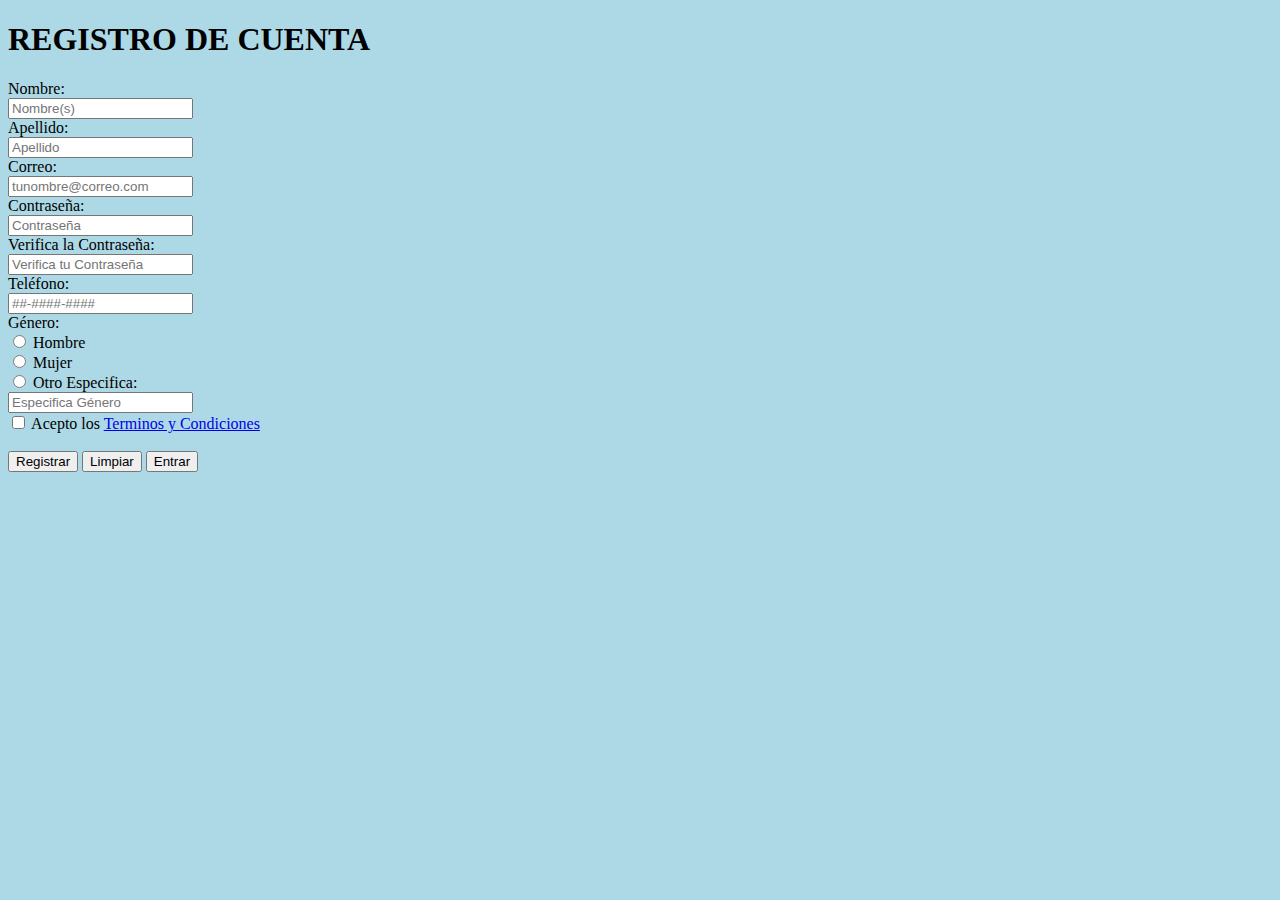
<file: Proyecto_2 Semantica/Registro.html>
<!DOCTYPE html>
<html>
<head>
<meta charset='UTF-8'>
<title> Registro </title>
<h1><b> REGISTRO DE CUENTA </b> </h1>
</head>
<body style='background-color: lightblue'>
<form>
<label for='nombre'> Nombre: </label>
<br><input type='text' name='nombre' placeholder='Nombre(s)'>
<br><label for='apellido'> Apellido: </label>
<br><input type='text' name='apellido' placeholder='Apellido'>
<br><label for='correo'> Correo: </label>
<br><input type='email' name='correo' placeholder='tunombre@correo.com'>
<br><label for='pass'> Contraseña: </label>
<br><input type='password' name='pass' placeholder='Contraseña'>
<br><label for='pass2'> Verifica la Contraseña: </label>
<br><input type='password' name='pass2' placeholder='Verifica tu Contraseña'>
<br><label for='tel'> Teléfono: </label>
<br><input type='tel' name='tel' placeholder='##-####-####'>
<br><label for='genero'> Género: </label>
<br><input type='radio' name='genero'> Hombre
<br><input type='radio' name='genero'> Mujer
<br><input type='radio' name='genero'> Otro
<label for='otro'> Especifica: </label>
<br><input type='text' name='otro' placeholder='Especifica Género'>
<br><input type='checkbox' name='tyc'> Acepto los
<a href='C:\Users\PILARES\Documents\Adrian_Coquis\Proyecto_2 Semantica\tyc.html'> Terminos y Condiciones </a>

<br>
<br><button type='submit'> Registrar  </button> 
<button type='reset'> Limpiar </button>
<a href='C:\Users\PILARES\Documents\Adrian_Coquis\Proyecto_2 Semantica\index.html'><input type='button' value='Entrar' </a>
</form>
</body>
</file>
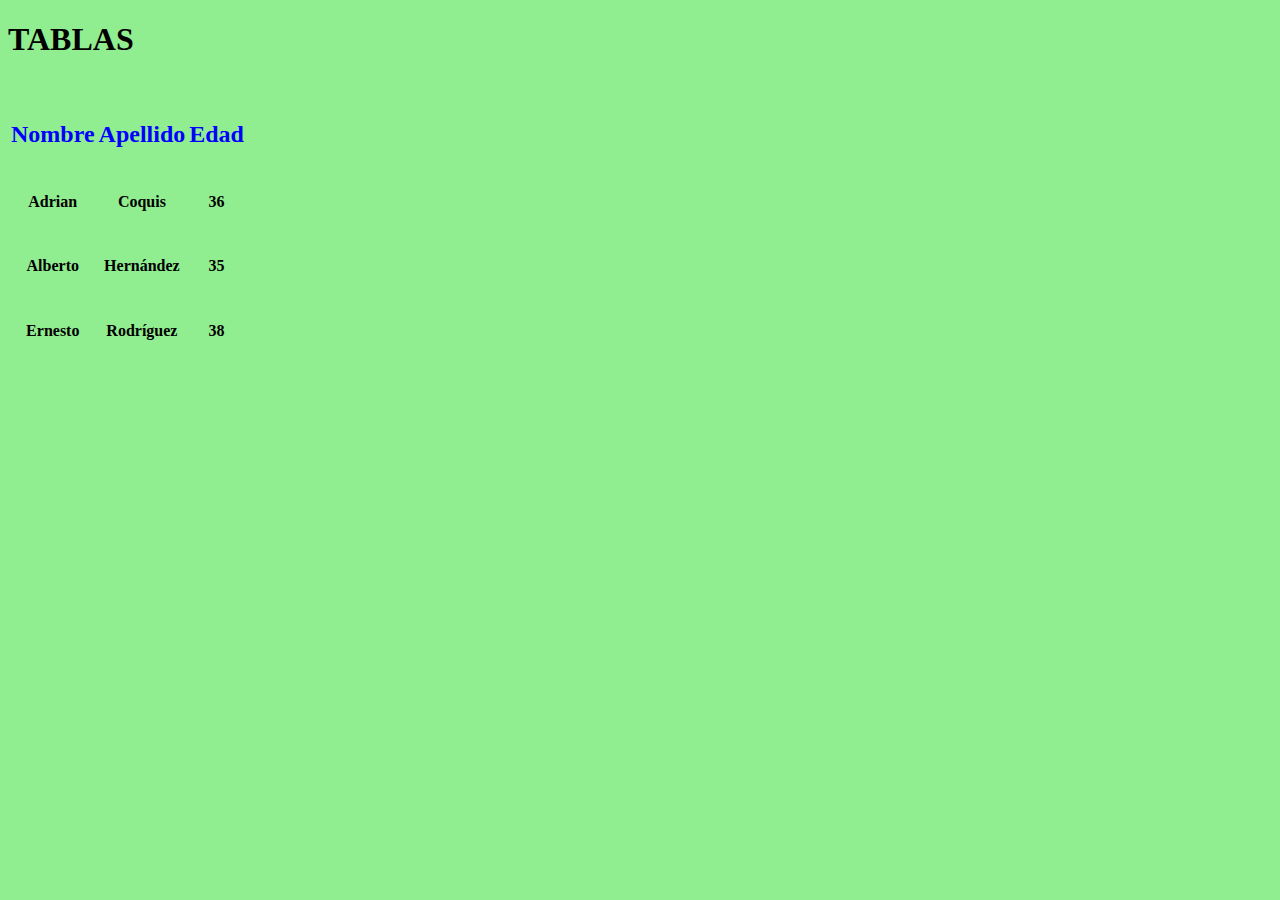
<file: Proyecto_2 Semantica/tablas.html>
<!DOCTYPE html>
<html>
<head>
<meta charset='UTF-8'>
<link href='css\style.css' rel='stylesheet' type='text/css'>
<title> Tablas </title>
<h1><b> TABLAS </b> </h1>
</head>
<body style='background-color: lightgreen'>
<br>
<table>
<tr>
<th class='ttabla'><b><h2>Nombre</b></h2></th>
<th class='ttabla'><b><h2>Apellido</h2><b></th>
<th class='ttabla'><b><h2>Edad</h2><b></th>
</tr>
<tr>
<th><h4>Adrian</h4></th>
<th><h4>Coquis</h4></th>
<th><h4>36</h4></th>
</tr>
<tr>
<th><h4>Alberto</h4></th>
<th><h4>Hernández</h4></th>
<th><h4>35</h4></th>
</tr>
<tr>
<th><h4>Ernesto</h4></th>
<th><h4>Rodríguez</h4></th>
<th><h4>38</h4></th>
</tr>
</body>
</html>
</file>
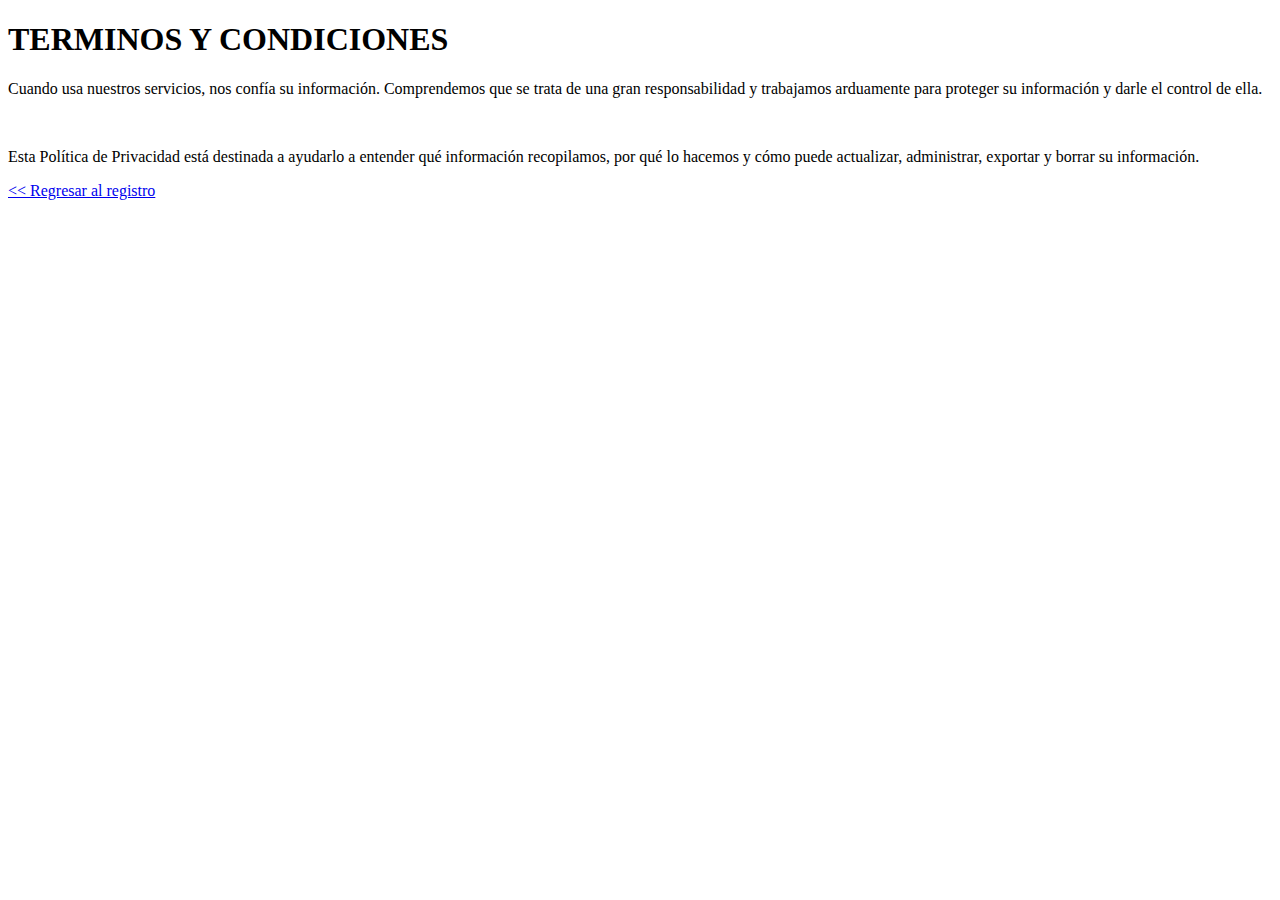
<file: Proyecto_2 Semantica/tyc.html>
<!DOCTYPE html>
<html>
<head>
<meta charset='UTF-8'>
<title> Terminos y Condiciones </title>
<h1><b> TERMINOS Y CONDICIONES </b> </h1>
</head>
<body>
<p>
Cuando usa nuestros servicios, nos confía su información. Comprendemos que se trata de una gran responsabilidad y trabajamos arduamente para proteger su información y darle el control de ella.
</p>
<br>
<p>
Esta Política de Privacidad está destinada a ayudarlo a entender qué información recopilamos, por qué lo hacemos y cómo puede actualizar, administrar, exportar y borrar su información.
</p>
<a href='C:\Users\PILARES\Documents\Adrian_Coquis\Proyecto_2 Semantica\Registro.html'> << Regresar al registro  </a>
</body>
</file>
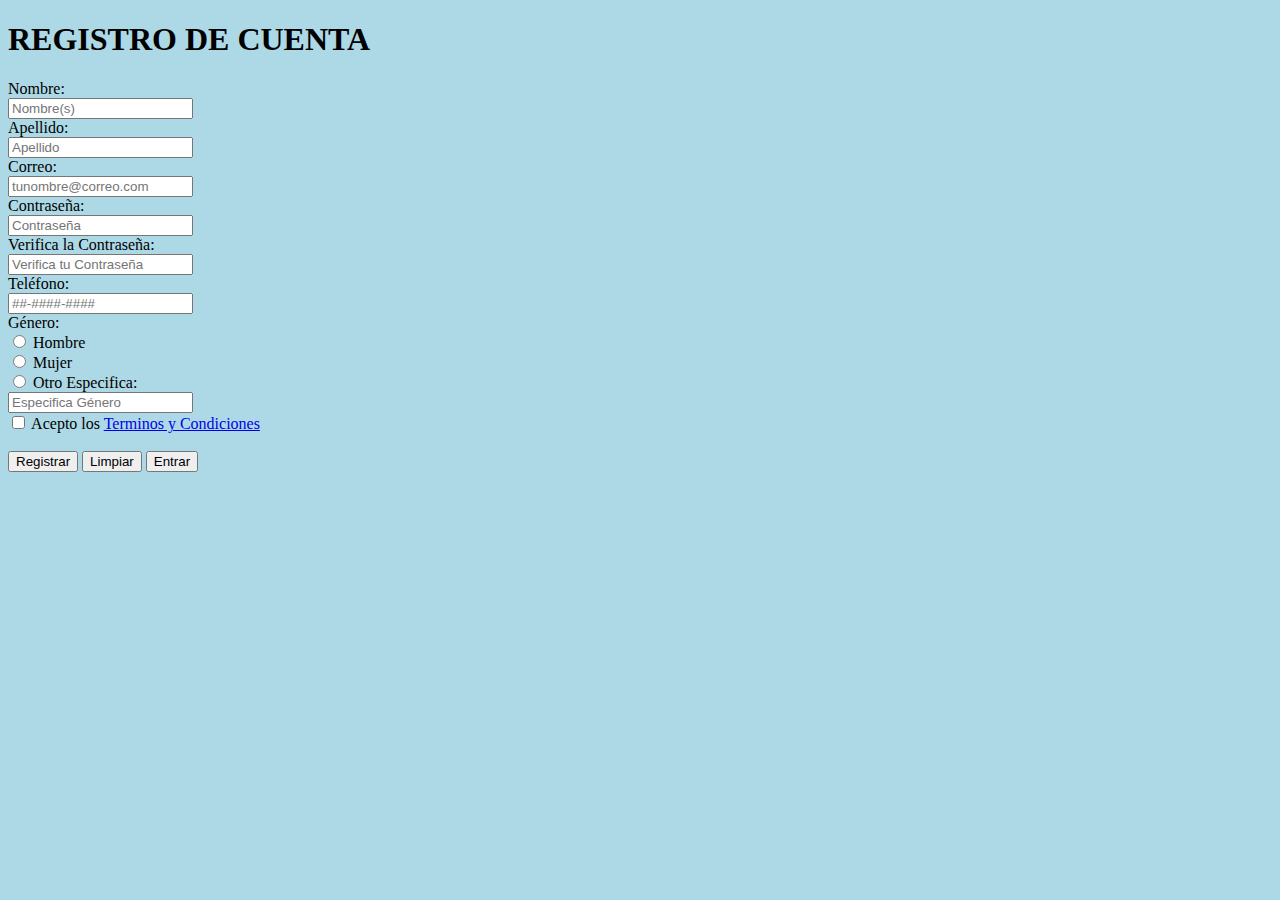
<file: Proyecto_2 Semantica/Proyecto_2 Semantica/Registro.html>
<!DOCTYPE html>
<html>

<head>
    <meta charset='UTF-8'>
    <title> Registro
    </title>
    <h1><b> REGISTRO DE CUENTA </b> </h1>
</head>

<body style='background-color: lightblue'>
    <form>
        <label for='nombre'> Nombre: </label>
        <br><input type='text' name='nombre' placeholder='Nombre(s)'>
        <br><label for='apellido'> Apellido: </label>
        <br><input type='text' name='apellido' placeholder='Apellido'>
        <br><label for='correo'> Correo: </label>
        <br><input type='email' name='correo' placeholder='tunombre@correo.com'>
        <br><label for='pass'> Contraseña: </label>
        <br><input type='password' name='pass' placeholder='Contraseña'>
        <br><label for='pass2'> Verifica la Contraseña: </label>
        <br><input type='password' name='pass2' placeholder='Verifica tu Contraseña'>
        <br><label for='tel'> Teléfono: </label>
        <br><input type='tel' name='tel' placeholder='##-####-####'>
        <br><label for='genero'> Género: </label>
        <br><input type='radio' name='genero'> Hombre
        <br><input type='radio' name='genero'> Mujer
        <br><input type='radio' name='genero'> Otro
        <label for='otro'> Especifica: </label>
        <br><input type='text' name='otro' placeholder='Especifica Género'>
        <br><input type='checkbox' name='tyc'> Acepto los
        <a href='C:\Users\PILARES\Documents\Adrian_Coquis\Proyecto_2 Semantica\tyc.html'> Terminos y Condiciones </a>

        <br>
        <br><button type='submit'> Registrar </button>
        <button type='reset'> Limpiar </button>
        <a href='C:\Users\PILARES\Documents\Adrian_Coquis\Proyecto_2 Semantica\index.html'>
            <input type='button' value='Entrar'> 
        </a>
    </form>
</body>

</html>
</file>
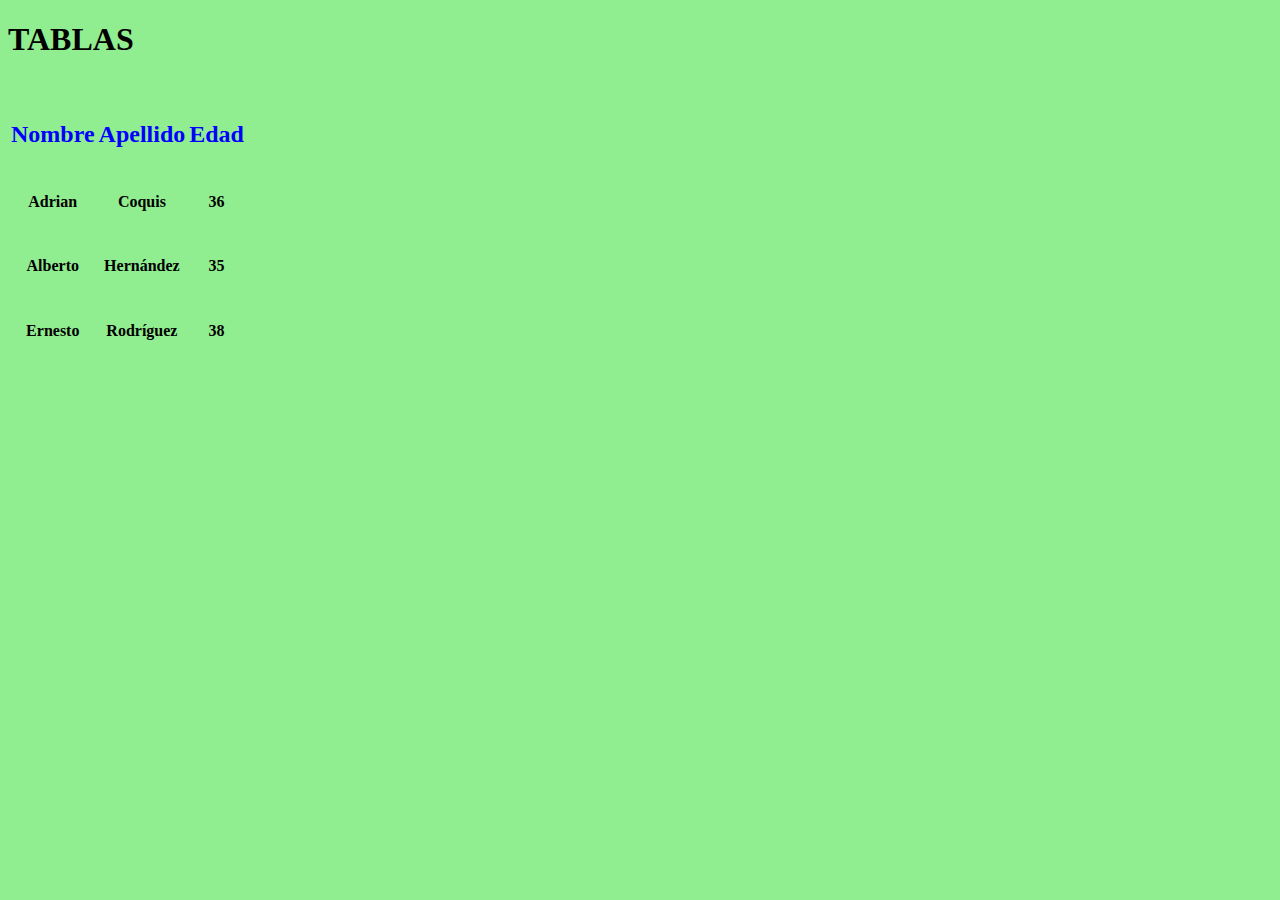
<file: Proyecto_2 Semantica/Proyecto_2 Semantica/tablas.html>
<!DOCTYPE html>
<html>

<head>
    <meta charset='UTF-8'>
    <link href='css\style.css' rel='stylesheet' type='text/css'>
    <title> Tablas </title>
    <h1><b> TABLAS </b> </h1>
</head>

<body style='background-color: lightgreen'>
    <br>
    <table>
        <tr>
            <th class='ttabla'><b>
                    <h2>Nombre
                </b></h2>
            </th>
            <th class='ttabla'><b>
                    <h2>Apellido</h2><b></th>
            <th class='ttabla'><b>
                    <h2>Edad</h2><b></th>
        </tr>
        <tr>
            <th>
                <h4>Adrian</h4>
            </th>
            <th>
                <h4>Coquis</h4>
            </th>
            <th>
                <h4>36</h4>
            </th>
        </tr>
        <tr>
            <th>
                <h4>Alberto</h4>
            </th>
            <th>
                <h4>Hernández</h4>
            </th>
            <th>
                <h4>35</h4>
            </th>
        </tr>
        <tr>
            <th>
                <h4>Ernesto</h4>
            </th>
            <th>
                <h4>Rodríguez</h4>
            </th>
            <th>
                <h4>38</h4>
            </th>
        </tr>
</body>

</html>
</file>
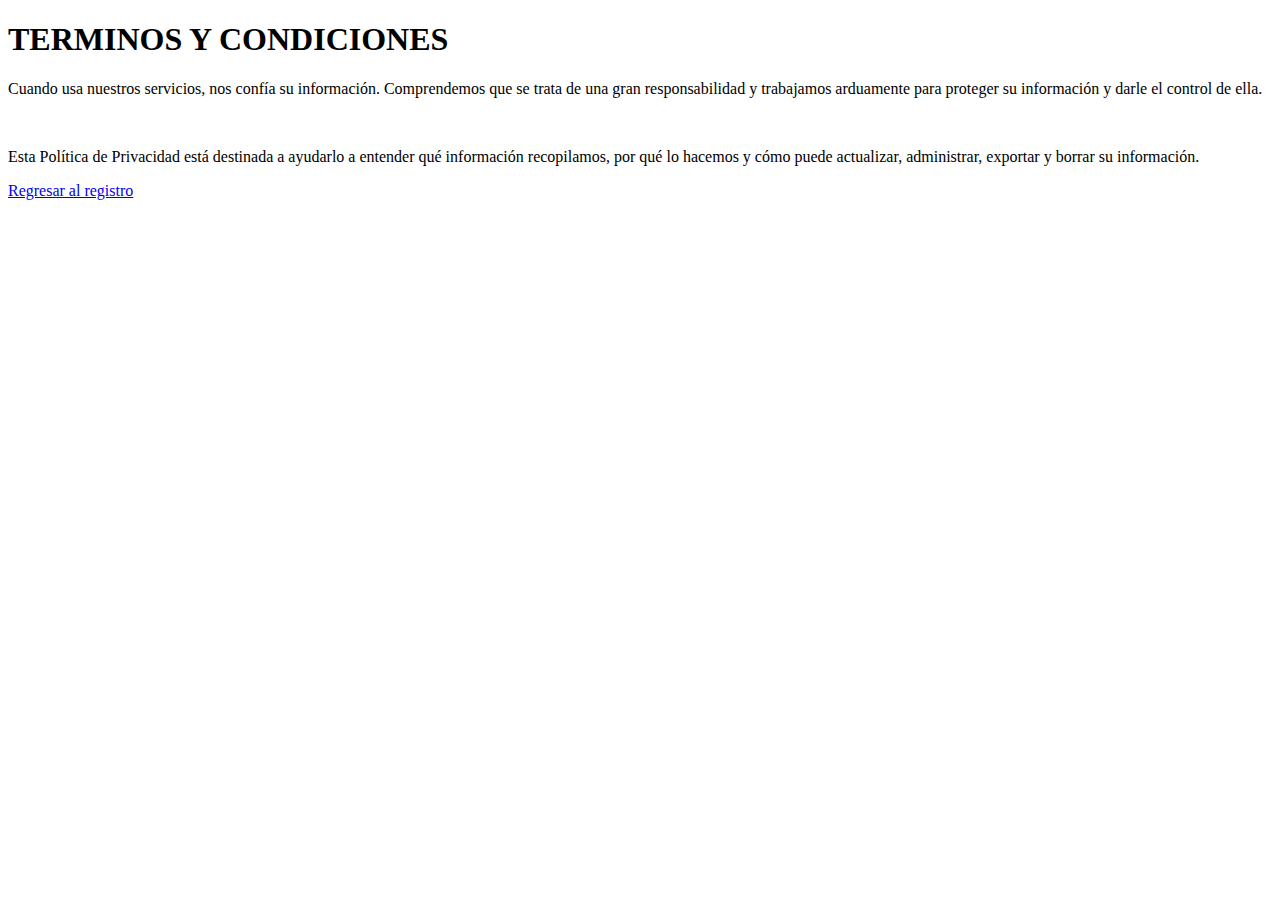
<file: Proyecto_2 Semantica/Proyecto_2 Semantica/tyc.html>
<!DOCTYPE html>
<html>

<head>
    <meta charset='UTF-8'>
    <title> Terminos y Condiciones </title>
    <h1><b> TERMINOS Y CONDICIONES </b> </h1>
</head>

<body>
    <p>
        Cuando usa nuestros servicios, nos confía su información. Comprendemos que se trata de una gran responsabilidad
        y trabajamos arduamente para proteger su información y darle el control de ella.
    </p>
    <br>
    <p>
        Esta Política de Privacidad está destinada a ayudarlo a entender qué información recopilamos, por qué lo hacemos
        y cómo puede actualizar, administrar, exportar y borrar su información.
    </p>
    <a href='C:\Users\PILARES\Documents\Adrian_Coquis\Proyecto_2 Semantica\Registro.html'>
        Regresar al registro </a>
</body>
</file>
